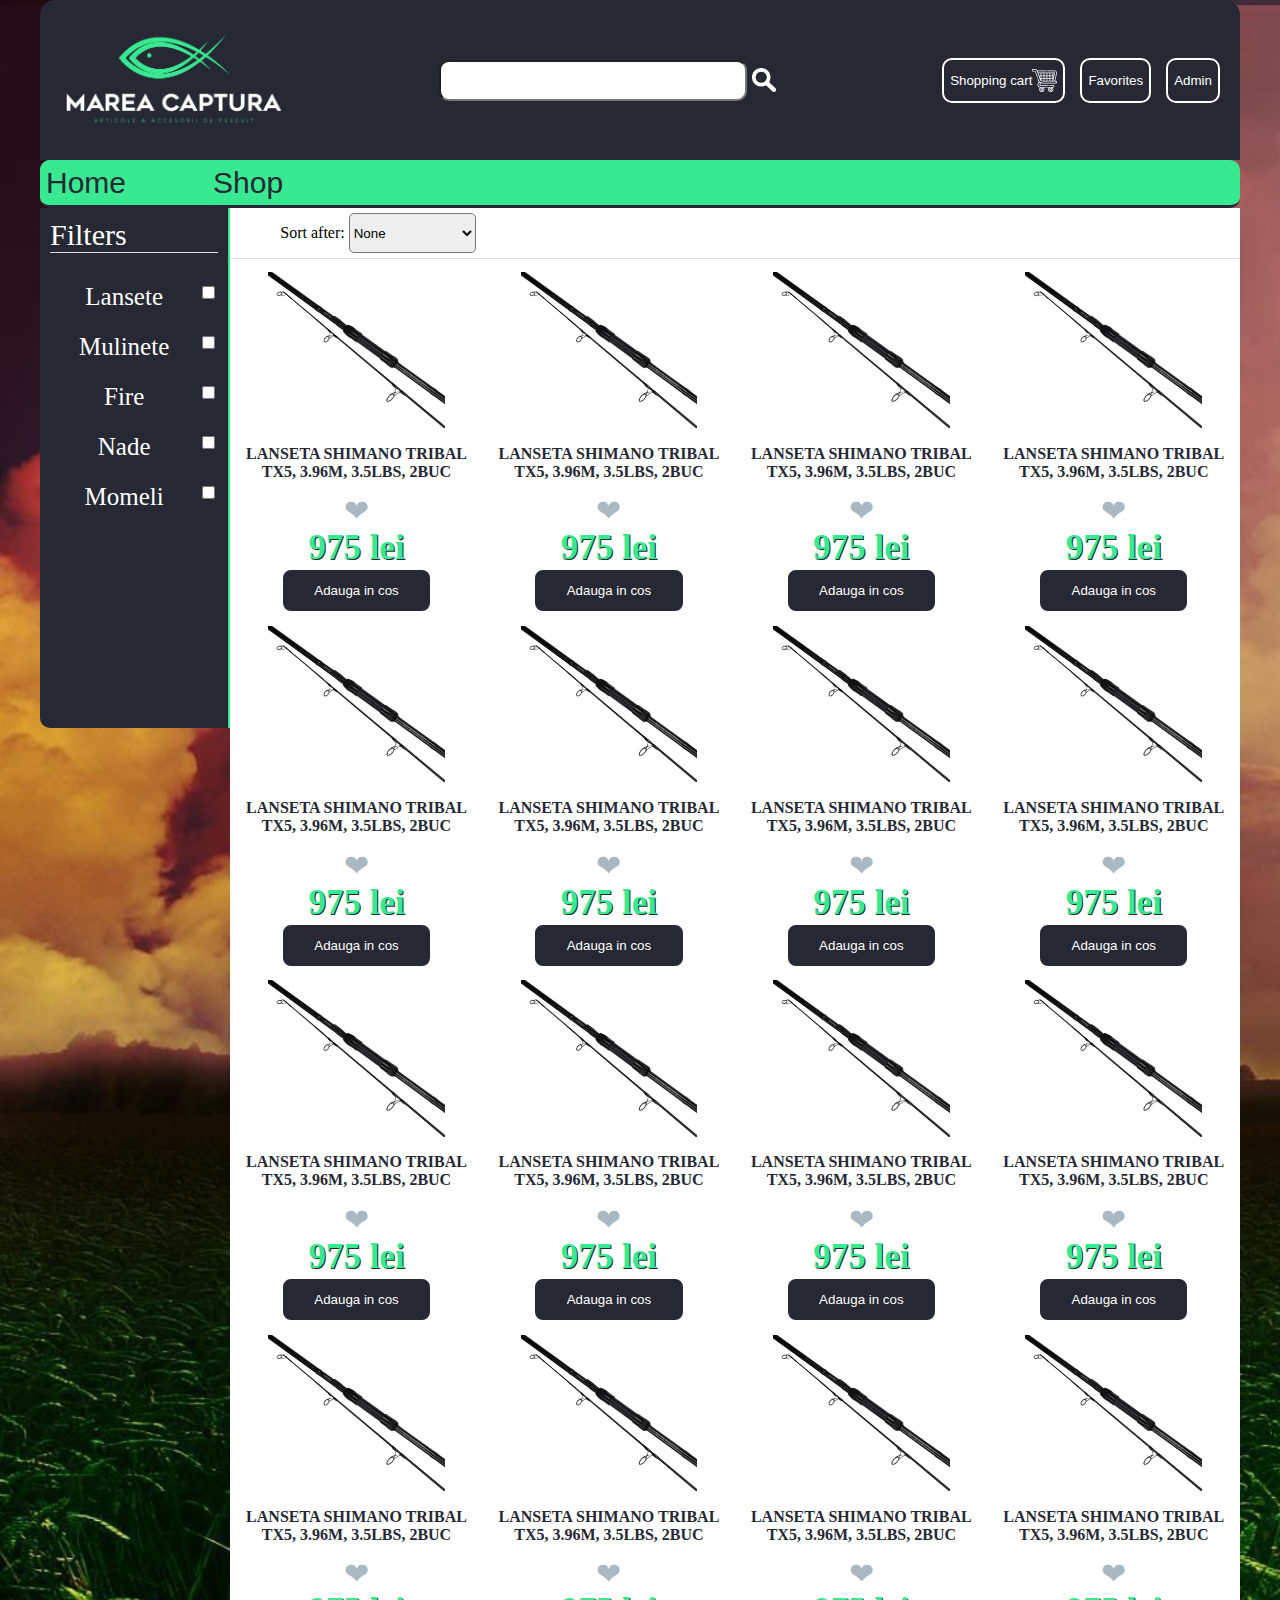
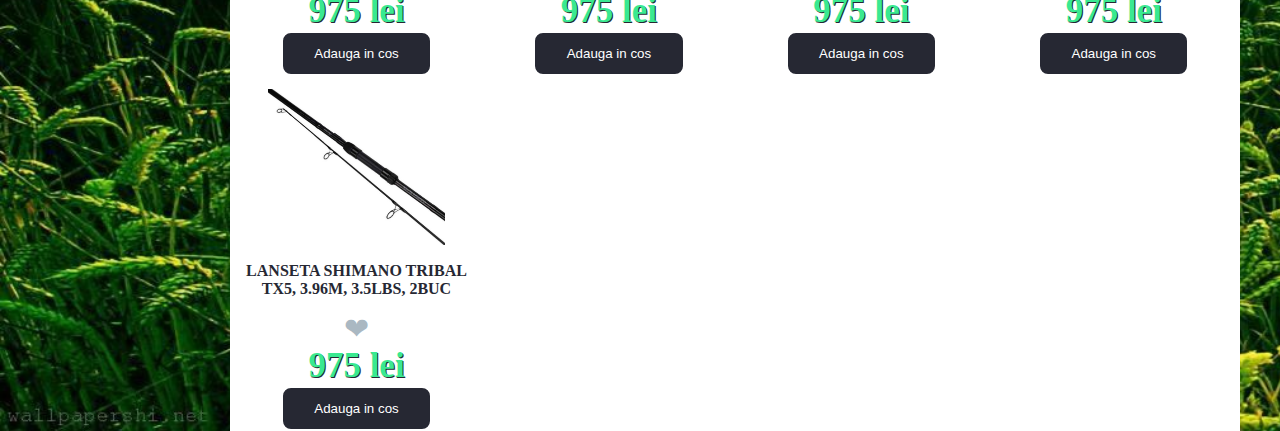
<file: index.html>
<!DOCTYPE html>
<html lang="en">
	<head>
		<meta charset="UTF-8" />
		<meta http-equiv="X-UA-Compatible" content="IE=edge" />
		<meta name="viewport" content="width=device-width, initial-scale=1.0" />
		<link rel="stylesheet" href="user/grid.css" />
		<link rel="stylesheet" href="user/styles.css" />
		<title>Marea Captura</title>
	</head>
	<body>
		<div class="page">
			<div id="container">
				<div id="container-logo">
					<a id="logo" href="http://127.0.0.1:5500/user/">
						<img src="images/logo.png" alt="" />
					</a>
					<div class="search">
						<input type="text" />
						<img src="images/search.jpg" alt="" />
					</div>
					<div class="header-btns-container">
						<button class="header-btns" id="btn-cos">
							Shopping cart
							<img class="img-cart" src="images/cart.svg" alt="" />
						</button>
						<button class="header-btns" id="btn-favorites">Favorites</button>
						<button class="header-btns" id="btn-admin">Admin</button>
					</div>
				</div>
				<nav>
					<button class="nav-home btn-navbar">Home</button>

					<button class="nav-shop btn-navbar">Shop</button>
				</nav>
				<div class="home-page hidden">
					<div class="carusel-oferte">
						<img src="images/carusel1.jpg" alt="" />
					</div>
					<div class="poze-oferte">
						<a href="#">
							<img src="images/lanterne-felinare.png" alt="" />
						</a>
						<a href="#">
							<img src="images/umbrele-corturi.png" alt="" />
						</a>
						<a href="#">
							<img src="images/scaune-de-pescuit.png" alt="" />
						</a>
						<a href="#">
							<img src="images//genti-pescuit.png" alt="" />
						</a>
					</div>
					<div class="carusel-titlu">Produsele cele mai cautate</div>
					<div class="carusel-produse">
						<div class="produs col-xs-12 col-sm-6 col-md-4 col-lg-3">
							<div class="poza">
								<img src="images/produs1.jpg" alt="" />
							</div>
							<div class="descriere">
								LANSETA SHIMANO TRIBAL TX5, 3.96M, 3.5LBS, 2BUC
							</div>
							<div class="pret">975 lei</div>
							<button class="btn-adauga">Adauga in cos</button>
						</div>
						<div class="produs col-xs-12 col-sm-6 col-md-4 col-lg-3">
							<div class="poza">
								<img src="images/produs1.jpg" alt="" />
							</div>
							<div class="descriere">
								LANSETA SHIMANO TRIBAL TX5, 3.96M, 3.5LBS, 2BUC
							</div>
							<div class="pret">975 lei</div>
							<button class="btn-adauga">Adauga in cos</button>
						</div>
					</div>
				</div>

				<div class="shop-container">
					<div class="filtrare-mobile">Filter</div>
					<div class="filtrare">
						<div class="filters-title">Filters</div>
						<label class="filtru" for=""
							>Lansete <input type="checkbox"
						/></label>
						<label class="filtru" for=""
							>Mulinete <input type="checkbox"
						/></label>
						<label class="filtru" for="">Fire <input type="checkbox" /></label>
						<label class="filtru" for="">Nade <input type="checkbox" /></label>
						<label class="filtru" for="">Momeli<input type="checkbox" /></label>
					</div>
					<div class="produse">
						<div class="sort">
							Sort after:
							<select name="sort" id="sort">
								<option value="none">None</option>
								<option value="Alfabetic">Name A-Z</option>
								<option value="inversAlfabetic">Name Z-A</option>
								<option value="pretDescrescator">Price Ascending</option>
								<option value="pretCrescator">Price Descending</option>
							</select>
						</div>
						<div class="produs col-xs-12 col-sm-6 col-md-4 col-lg-3">
							<div class="poza">
								<img src="images/produs1.jpg" alt="" />
							</div>
							<div class="descriere">
								LANSETA SHIMANO TRIBAL TX5, 3.96M, 3.5LBS, 2BUC
							</div>
							<input id="heart" type="checkbox" />
							<label for="heart">❤</label>
							<div class="pret">975 lei</div>
							<button class="btn-adauga">Adauga in cos</button>
						</div>
						<div class="produs col-xs-12 col-sm-6 col-md-4 col-lg-3">
							<div class="poza">
								<img src="images/produs1.jpg" alt="" />
							</div>
							<div class="descriere">
								LANSETA SHIMANO TRIBAL TX5, 3.96M, 3.5LBS, 2BUC
							</div>
							<input id="heart" type="checkbox" />
							<label for="heart">❤</label>
							<div class="pret">975 lei</div>
							<button class="btn-adauga">Adauga in cos</button>
						</div>
						<div class="produs col-xs-12 col-sm-6 col-md-4 col-lg-3">
							<div class="poza">
								<img src="images/produs1.jpg" alt="" />
							</div>
							<div class="descriere">
								LANSETA SHIMANO TRIBAL TX5, 3.96M, 3.5LBS, 2BUC
							</div>
							<input id="heart" type="checkbox" />
							<label for="heart">❤</label>
							<div class="pret">975 lei</div>
							<button class="btn-adauga">Adauga in cos</button>
						</div>
						<div class="produs col-xs-12 col-sm-6 col-md-4 col-lg-3">
							<div class="poza">
								<img src="images/produs1.jpg" alt="" />
							</div>
							<div class="descriere">
								LANSETA SHIMANO TRIBAL TX5, 3.96M, 3.5LBS, 2BUC
							</div>
							<input id="heart" type="checkbox" />
							<label for="heart">❤</label>
							<div class="pret">975 lei</div>
							<button class="btn-adauga">Adauga in cos</button>
						</div>
						<div class="produs col-xs-12 col-sm-6 col-md-4 col-lg-3">
							<div class="poza">
								<img src="images/produs1.jpg" alt="" />
							</div>
							<div class="descriere">
								LANSETA SHIMANO TRIBAL TX5, 3.96M, 3.5LBS, 2BUC
							</div>
							<input id="heart" type="checkbox" />
							<label for="heart">❤</label>
							<div class="pret">975 lei</div>
							<button class="btn-adauga">Adauga in cos</button>
						</div>
						<div class="produs col-xs-12 col-sm-6 col-md-4 col-lg-3">
							<div class="poza">
								<img src="images/produs1.jpg" alt="" />
							</div>
							<div class="descriere">
								LANSETA SHIMANO TRIBAL TX5, 3.96M, 3.5LBS, 2BUC
							</div>
							<input id="heart" type="checkbox" />
							<label for="heart">❤</label>
							<div class="pret">975 lei</div>
							<button class="btn-adauga">Adauga in cos</button>
						</div>
						<div class="produs col-xs-12 col-sm-6 col-md-4 col-lg-3">
							<div class="poza">
								<img src="images/produs1.jpg" alt="" />
							</div>
							<div class="descriere">
								LANSETA SHIMANO TRIBAL TX5, 3.96M, 3.5LBS, 2BUC
							</div>
							<input id="heart" type="checkbox" />
							<label for="heart">❤</label>
							<div class="pret">975 lei</div>
							<button class="btn-adauga">Adauga in cos</button>
						</div>
						<div class="produs col-xs-12 col-sm-6 col-md-4 col-lg-3">
							<div class="poza">
								<img src="images/produs1.jpg" alt="" />
							</div>
							<div class="descriere">
								LANSETA SHIMANO TRIBAL TX5, 3.96M, 3.5LBS, 2BUC
							</div>
							<input id="heart" type="checkbox" />
							<label for="heart">❤</label>
							<div class="pret">975 lei</div>
							<button class="btn-adauga">Adauga in cos</button>
						</div>
						<div class="produs col-xs-12 col-sm-6 col-md-4 col-lg-3">
							<div class="poza">
								<img src="images/produs1.jpg" alt="" />
							</div>
							<div class="descriere">
								LANSETA SHIMANO TRIBAL TX5, 3.96M, 3.5LBS, 2BUC
							</div>
							<input id="heart" type="checkbox" />
							<label for="heart">❤</label>
							<div class="pret">975 lei</div>
							<button class="btn-adauga">Adauga in cos</button>
						</div>
						<div class="produs col-xs-12 col-sm-6 col-md-4 col-lg-3">
							<div class="poza">
								<img src="images/produs1.jpg" alt="" />
							</div>
							<div class="descriere">
								LANSETA SHIMANO TRIBAL TX5, 3.96M, 3.5LBS, 2BUC
							</div>
							<input id="heart" type="checkbox" />
							<label for="heart">❤</label>
							<div class="pret">975 lei</div>
							<button class="btn-adauga">Adauga in cos</button>
						</div>
						<div class="produs col-xs-12 col-sm-6 col-md-4 col-lg-3">
							<div class="poza">
								<img src="images/produs1.jpg" alt="" />
							</div>
							<div class="descriere">
								LANSETA SHIMANO TRIBAL TX5, 3.96M, 3.5LBS, 2BUC
							</div>
							<input id="heart" type="checkbox" />
							<label for="heart">❤</label>
							<div class="pret">975 lei</div>
							<button class="btn-adauga">Adauga in cos</button>
						</div>
						<div class="produs col-xs-12 col-sm-6 col-md-4 col-lg-3">
							<div class="poza">
								<img src="images/produs1.jpg" alt="" />
							</div>
							<div class="descriere">
								LANSETA SHIMANO TRIBAL TX5, 3.96M, 3.5LBS, 2BUC
							</div>
							<input id="heart" type="checkbox" />
							<label for="heart">❤</label>
							<div class="pret">975 lei</div>
							<button class="btn-adauga">Adauga in cos</button>
						</div>
						<div class="produs col-xs-12 col-sm-6 col-md-4 col-lg-3">
							<div class="poza">
								<img src="images/produs1.jpg" alt="" />
							</div>
							<div class="descriere">
								LANSETA SHIMANO TRIBAL TX5, 3.96M, 3.5LBS, 2BUC
							</div>
							<input id="heart" type="checkbox" />
							<label for="heart">❤</label>
							<div class="pret">975 lei</div>
							<button class="btn-adauga">Adauga in cos</button>
						</div>
						<div class="produs col-xs-12 col-sm-6 col-md-4 col-lg-3">
							<div class="poza">
								<img src="images/produs1.jpg" alt="" />
							</div>
							<div class="descriere">
								LANSETA SHIMANO TRIBAL TX5, 3.96M, 3.5LBS, 2BUC
							</div>
							<input id="heart" type="checkbox" />
							<label for="heart">❤</label>
							<div class="pret">975 lei</div>
							<button class="btn-adauga">Adauga in cos</button>
						</div>
						<div class="produs col-xs-12 col-sm-6 col-md-4 col-lg-3">
							<div class="poza">
								<img src="images/produs1.jpg" alt="" />
							</div>
							<div class="descriere">
								LANSETA SHIMANO TRIBAL TX5, 3.96M, 3.5LBS, 2BUC
							</div>
							<input id="heart" type="checkbox" />
							<label for="heart">❤</label>
							<div class="pret">975 lei</div>
							<button class="btn-adauga">Adauga in cos</button>
						</div>
						<div class="produs col-xs-12 col-sm-6 col-md-4 col-lg-3">
							<div class="poza">
								<img src="images/produs1.jpg" alt="" />
							</div>
							<div class="descriere">
								LANSETA SHIMANO TRIBAL TX5, 3.96M, 3.5LBS, 2BUC
							</div>
							<input id="heart" type="checkbox" />
							<label for="heart">❤</label>
							<div class="pret">975 lei</div>
							<button class="btn-adauga">Adauga in cos</button>
						</div>
						<div class="produs col-xs-12 col-sm-6 col-md-4 col-lg-3">
							<div class="poza">
								<img src="images/produs1.jpg" alt="" />
							</div>
							<div class="descriere">
								LANSETA SHIMANO TRIBAL TX5, 3.96M, 3.5LBS, 2BUC
							</div>
							<input id="heart" type="checkbox" />
							<label for="heart">❤</label>
							<div class="pret">975 lei</div>
							<button class="btn-adauga">Adauga in cos</button>
						</div>
					</div>
				</div>
			</div>
		</div>
	</body>
</html>
</file>
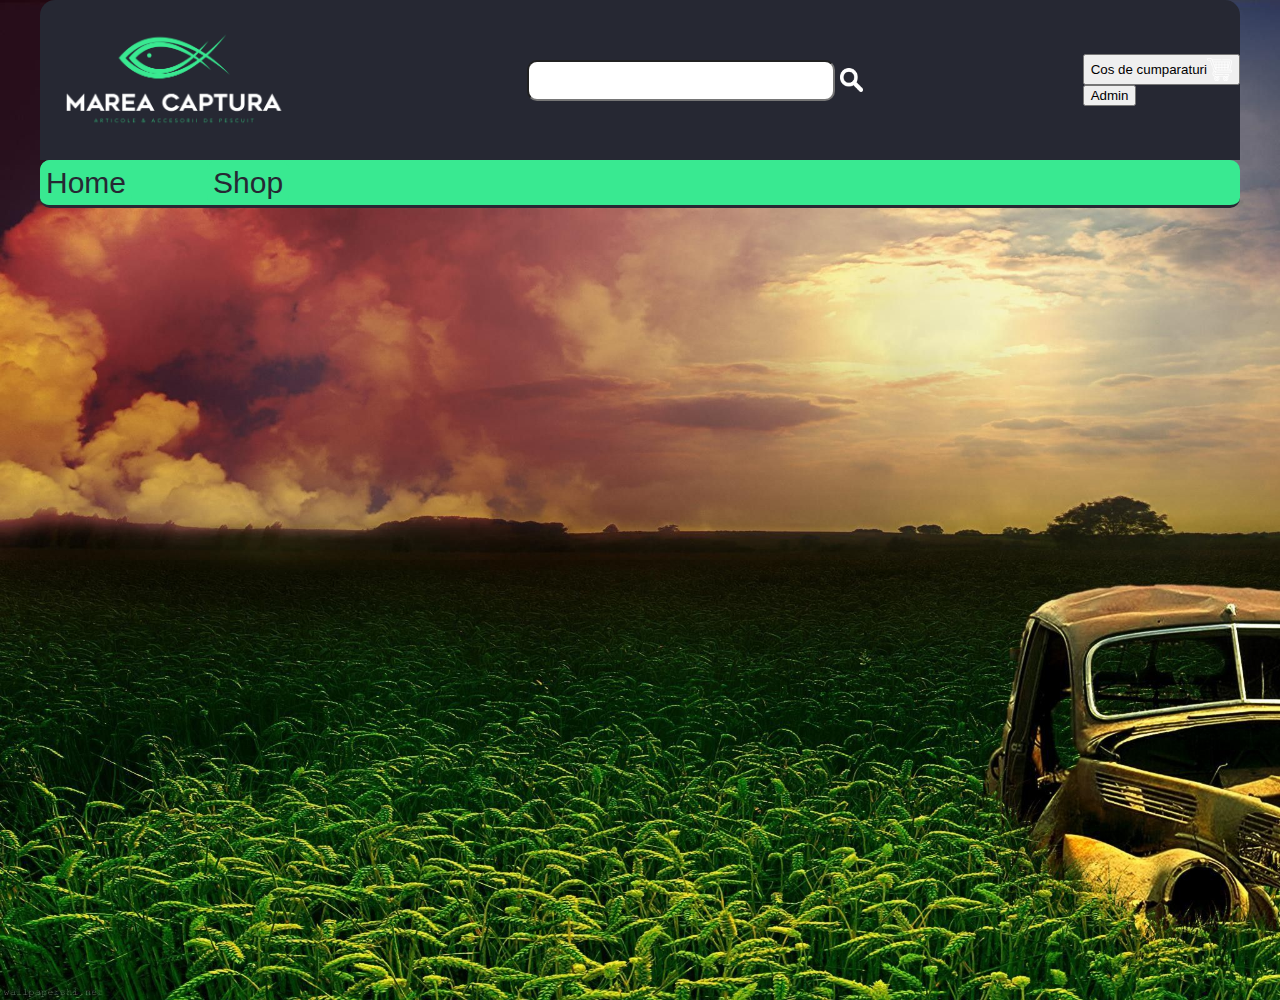
<file: admin.html>
<!DOCTYPE html>
<html lang="en">
	<head>
		<meta charset="UTF-8" />
		<meta http-equiv="X-UA-Compatible" content="IE=edge" />
		<meta name="viewport" content="width=device-width, initial-scale=1.0" />
		<link rel="stylesheet" href="user/grid.css" />
		<link rel="stylesheet" href="user/styles.css" />
		<title>Marea Captura (Admin)</title>
	</head>
	<body>
		<div class="page">
			<div id="container">
				<div id="container-logo">
					<a id="logo" href="http://127.0.0.1:5500/user/">
						<img src="images/logo.png" alt="" />
					</a>
					<div class="search">
						<input type="text" />
						<img src="images/search.jpg" alt="" />
					</div>
					<div class="nav-btns-container">
						<button class="nav-btns" id="btn-cos">
							Cos de cumparaturi
							<img class="img-cart" src="images/cart.svg" alt="" />
						</button>
						<button class="nav-btns" id="btn-admin">Admin</button>
					</div>
				</div>
				<nav>
					<button class="nav-home btn-navbar">Home</button>
					<button class="nav-shop btn-navbar">Shop</button>
				</nav>
			</div>
		</div>
	</body>
</html>
</file>
<file: user/grid.css>
.col-xl-1,.col-xl-10,.col-xl-11,.col-xl-12,.col-xl-2,.col-xl-3,.col-xl-4,.col-xl-5,.col-xl-7,.col-xl-6,.col-xl-8,.col-xl-9,
.col-lg-1,.col-lg-10,.col-lg-11,.col-lg-12,.col-lg-2,.col-lg-3,.col-lg-4,.col-lg-5,.col-lg-7,.col-lg-6,.col-lg-8,.col-lg-9,
.col-md-1,.col-md-10,.col-md-11,.col-md-12,.col-md-2,.col-md-3,.col-md-4,.col-md-5,.col-md-7,.col-md-6,.col-md-8,.col-md-9,
.col-sm-1,.col-sm-10,.col-sm-11,.col-sm-12,.col-sm-2,.col-sm-3,.col-sm-4,.col-sm-5,.col-sm-7,.col-sm-6,.col-sm-8,.col-sm-9,
.col-xs-1,.col-xs-10,.col-xs-11,.col-xs-12,.col-xs-2,.col-xs-3,.col-xs-4,.col-xs-5,.col-xs-7,.col-xs-6,.col-xs-8,.col-xs-9{
	box-sizing: border-box;
}

/*<editor-fold desc="Extra Small Screen .col-xs-">*/
.col-xs-12 {
	width: 100%;
}
.col-xs-11 {
	width: 91.66666667%;
}
.col-xs-10 {
	width: 83.33333333%;
}
.col-xs-9 {
	width: 75%;
}
.col-xs-8 {
	width: 66.66666667%;
}
.col-xs-7 {
	width: 58.33333333%;
}
.col-xs-6 {
	width: 50%;
}
.col-xs-5 {
	width: 41.66666667%;
}
.col-xs-4 {
	width: 33.33333333%;
}
.col-xs-3 {
	width: 25%;
}
.col-xs-2 {
	width: 16.66666667%;
}
.col-xs-1 {
	width: 8.33333333%;
}

/*</editor-fold>*/

/*<editor-fold desc="Small Screen .col-sm- min-width: 768px">*/
@media (min-width: 768px) {
	.col-sm-12 {
		width: 100%;
	}
	.col-sm-11 {
		width: 91.66666667%;
	}
	.col-sm-10 {
		width: 83.33333333%;
	}
	.col-sm-9 {
		width: 75%;
	}
	.col-sm-8 {
		width: 66.66666667%;
	}
	.col-sm-7 {
		width: 58.33333333%;
	}
	.col-sm-6 {
		width: 50%;
	}
	.col-sm-5 {
		width: 41.66666667%;
	}
	.col-sm-4 {
		width: 33.33333333%;
	}
	.col-sm-3 {
		width: 25%;
	}
	.col-sm-2 {
		width: 16.66666667%;
	}
	.col-sm-1 {
		width: 8.33333333%;
	}
}
/*</editor-fold>*/

/*<editor-fold desc="Medium Screen .col-md- min-width: 992px">*/
@media (min-width: 992px) {
	.col-md-12 {
		width: 100%;
	}
	.col-md-11 {
		width: 91.66666667%;
	}
	.col-md-10 {
		width: 83.33333333%;
	}
	.col-md-9 {
		width: 75%;
	}
	.col-md-8 {
		width: 66.66666667%;
	}
	.col-md-7 {
		width: 58.33333333%;
	}
	.col-md-6 {
		width: 50%;
	}
	.col-md-5 {
		width: 41.66666667%;
	}
	.col-md-4 {
		width: 33.33333333%;
	}
	.col-md-3 {
		width: 25%;
	}
	.col-md-2 {
		width: 16.66666667%;
	}
	.col-md-1 {
		width: 8.33333333%;
	}
}
/*</editor-fold>*/

/*<editor-fold desc="Large Screen .col-lg- min-width: 1200px">*/
@media (min-width: 1200px) {
	.col-lg-12 {
		width: 100%;
	}
	.col-lg-11 {
		width: 91.66666667%;
	}
	.col-lg-10 {
		width: 83.33333333%;
	}
	.col-lg-9 {
		width: 75%;
	}
	.col-lg-8 {
		width: 66.66666667%;
	}
	.col-lg-7 {
		width: 58.33333333%;
	}
	.col-lg-6 {
		width: 50%;
	}
	.col-lg-5 {
		width: 41.66666667%;
	}
	.col-lg-4 {
		width: 33.33333333%;
	}
	.col-lg-3 {
		width: 25%;
	}
	.col-lg-2 {
		width: 16.66666667%;
	}
	.col-lg-1 {
		width: 8.33333333%;
	}
}
/*</editor-fold>*/
/*<editor-fold desc="Extra Large Screen .col-xl- min-width: 1600px">*/
@media (min-width: 1600px) {
	.col-xl-12 {
		width: 100%;
	}
	.col-xl-11 {
		width: 91.66666667%;
	}
	.col-xl-10 {
		width: 83.33333333%;
	}
	.col-xl-9 {
		width: 75%;
	}
	.col-xl-8 {
		width: 66.66666667%;
	}
	.col-xl-7 {
		width: 58.33333333%;
	}
	.col-xl-6 {
		width: 50%;
	}
	.col-xl-5 {
		width: 41.66666667%;
	}
	.col-xl-4 {
		width: 33.33333333%;
	}
	.col-xl-3 {
		width: 25%;
	}
	.col-xl-2 {
		width: 16.66666667%;
	}
	.col-xl-1 {
		width: 8.33333333%;
	}
}
/*</editor-fold>*/
</file>
<file: user/styles.css>
:root {
	--navbar--color: rgb(38, 40, 51);
	--background--color: #aaa;
	--green: rgb(57, 233, 145);
}
html,
body {
	box-sizing: border-produs;
	padding: 0;
	margin: 0;
}
.page {
	background-size: cover;
	background-image: url(../images/camo1.jpg);
}
#container {
	display: flex;
	flex-direction: column;
	align-items: center;
	min-height: 1000px;
}
#container-logo {
	width: 100%;
	max-width: 1200px;
	height: 160px;
	display: flex;
	justify-content: space-between;
	align-items: center;
	background-color: var(--navbar--color);
	/* padding: 0px 25px 0 25px; */
	border-radius: 15px 15px 0 0;
}
#logo img {
	height: 100px;
	padding: 20px;
}
.search {
	display: flex;
	align-items: center;
}
.search input {
	width: 300px;
	line-height: 35px;
	border-radius: 10px;
}
.search img {
	height: 1.5rem;
	margin-left: 5px;
}
.header-btns-container {
	display: flex;
	align-items: center;
	padding: 20px;
}
.header-btns {
	height: 45px;
	border: 2px solid white;
	background-color: var(--navbar--color);
	color: white;
	border-radius: 10px;
	margin-left: 15px;
}
#btn-cos {
	display: flex;
	align-items: center;
}
#btn-cos img {
	filter: invert(100%) sepia(100%) saturate(0%) hue-rotate(288deg)
		brightness(102%) contrast(102%);
	width: 25px;
}
nav {
	width: 100%;
	max-width: 1200px;
	/* padding: 0 25px 0 25px; */
	background-color: rgb(57, 233, 145);
	display: flex;
	justify-content: flex-start;
	border-radius: 10px;
	gap: 75px;
	border-bottom: 3px solid var(--navbar--color);
}
.btn-navbar {
	height: 45px;
	border: none;
	background-color: rgb(57, 233, 145);
	color: var(--navbar--color);
	font-size: 30px;
	border-radius: 10px;
}
.btn-navbar:hover {
	cursor: pointer;
	box-shadow: rgba(0, 0, 0, 0.25) 0px 54px 55px,
		rgba(0, 0, 0, 0.12) 0px -12px 30px, rgba(0, 0, 0, 0.12) 0px 4px 6px,
		rgba(0, 0, 0, 0.17) 0px 12px 13px, rgba(0, 0, 0, 0.09) 0px -3px 5px;
}
.shop-container {
	width: 100%;
	max-width: 1200px;
	display: flex;
	border-bottom-left-radius: 10px;
	border-bottom-right-radius: 10px;
}
.filtrare {
	height: 500px;
	width: 15%;
	border-right: 2px solid var(--green);
	background-color: var(--navbar--color);
	display: flex;
	flex-direction: column;
	align-items: center;
	padding: 10px;
	border-bottom-left-radius: 10px;
}
.filters-title {
	width: 100%;
	color: white;
	font-size: 30px;
	text-align: left;
	border-bottom: 1px solid #ddd;
	margin-bottom: 30px;
}
.filtrare-mobile {
	display: none;
}
.filtru {
	width: 100%;
	height: 50px;
	text-align: center;
	font-size: 25px;
	color: white;
}
.filtru input {
	float: right;
}
.produse {
	width: 90%;
	display: flex;
	flex-wrap: wrap;
	background-color: white;
}

.sort {
	width: 100%;
	padding: 5px 0 5px 50px;
	border-bottom: 1px solid #ddd;
	/* background-color: #e2264d; */
}
.sort select {
	height: 40px;
	border-radius: 5px;
}
.produs {
	height: fit-content;
	display: flex;
	flex-direction: column;
	align-items: center;
}
.produs:hover {
	cursor: pointer;
	box-shadow: rgba(14, 30, 37, 0.12) 0px 2px 4px 0px,
		rgba(14, 30, 37, 0.32) 0px 2px 16px 0px;

	transition: box-shadow 0.5s ease-in-out;
}
.poza {
	flex-grow: 2;
	text-align: center;

	padding-top: 5%;
}
.poza img {
	width: 70%;
}
[id="heart"] {
	position: absolute;
	left: -100vw;
}

[for="heart"] {
	color: #aab8c2;
	cursor: pointer;
	font-size: 30px;
	align-self: center;
	transition: color 0.2s ease-in-out;
}

[for="heart"]:hover {
	color: grey;
}

[for="heart"]::selection {
	color: none;
	background: transparent;
}

[for="heart"]::moz-selection {
	color: none;
	background: transparent;
}

[id="heart"]:checked + label {
	color: #e2264d;
	will-change: font-size;
	animation: heart 1s cubic-bezier(0.17, 0.89, 0.32, 1.49);
}

.descriere {
	flex-grow: 1;
	text-align: center;
	color: var(--navbar--color);
	font-weight: bold;
	padding: 5%;
}
.pret {
	flex-grow: 1;
	font-size: 35px;
	color: var(--green);
	text-shadow: 1px 1px var(--navbar--color);
	font-weight: bold;
}
.btn-adauga {
	width: 60%;
	height: 45px;
	border: 2px solid white;
	background-color: var(--navbar--color);
	color: white;
	border-radius: 10px;
}
.footer {
	background-color: var(--navbar--color);
	width: 100%;
	max-width: 1200px;
	min-height: 200px;
}
.home-page {
	width: 100%;
	max-width: 1200px;
	display: flex;
	flex-direction: column;
}
.carusel-oferte {
	background-color: white;
	border-top-right-radius: 10px;
	border-top-left-radius: 10px;
}
.carusel-oferte img {
	width: 100%;
	border-top-right-radius: 10px;
	border-top-left-radius: 10px;
}
.poze-oferte img {
	width: 100%;
}
.carusel-titlu {
	width: 100%;
	height: 30px;
	border-top-right-radius: 10px;
	border-top-left-radius: 10px;
	background-color: var(--navbar--color);
	color: white;
	text-align: center;
	font-size: 25px;
}
.carusel-produse {
	background-color: white;
	display: flex;
}
.hidden {
	display: none;
}
@media (max-width: 1000px) {
	.filtrare {
		width: 300px;
	}
}
@media (max-width: 600px) {
	#container-logo {
		flex-direction: column;
		height: fit-content;
		gap: 10px;
		padding: 0;
		border-radius: 0;
	}
	.search {
		width: 80%;
	}
	.search img {
		height: 2.5rem;
	}
	.header-btns-container {
		width: 100%;
		flex-direction: column;
		padding: 0;
	}
	.header-btns {
		margin: 0;
		width: 100%;
		font-size: 25px;
	}
	#btn-admin {
		text-align: left;
	}
	#btn-favorites {
		text-align: left;
	}
	nav {
		justify-content: space-evenly;
		padding: 0;
	}
	.shop-container {
		flex-direction: column;
	}
	.filtrare {
		display: none;
	}
	.produse {
		width: 100%;
	}
}
</file>
